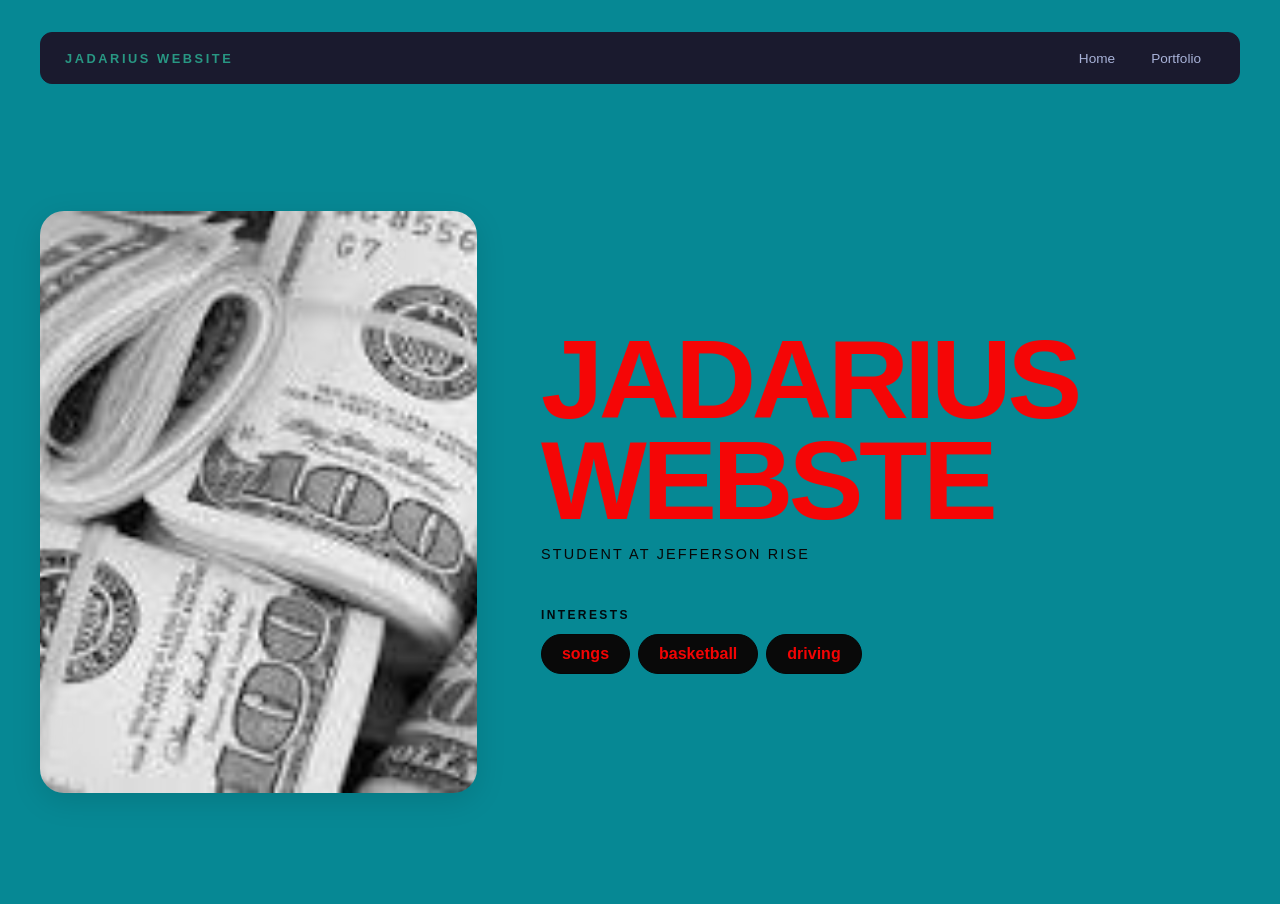
<file: index.html>
<!DOCTYPE html>
<html>

<head>
  <title> Jadarius website </title>
  <link rel="stylesheet" href="style.css" />


</head>

<body>
  <div id="all-contents">

    <nav>
      <h1>Jadarius Website</h1>
      <ul id="nav-ul">
        <li class="nav-li"><a href="index.html">Home</a></li>
        <li class="nav-li"><a href="portfolio.html">Portfolio</a></li>
      </ul> 
    </nav>
    <main>
        
        <div class="sidebar">
          <img class="sidebar-img" src="[data-uri]" alt="My image" />
        </div>
        
        
      
      <div class="content">
        <h2>Jadarius webste</h2>
        <p>student at jefferson rise</p>
        <div id="interests">
          <h3>Interests</h3>
          <ul>
            <li>songs</li>
            <li>basketball</li>
            <li>driving</li>
          </ul>
        </div>
      </div>
      
      
      
  
    
  </main>
</div>
</body>

</html>
</file>
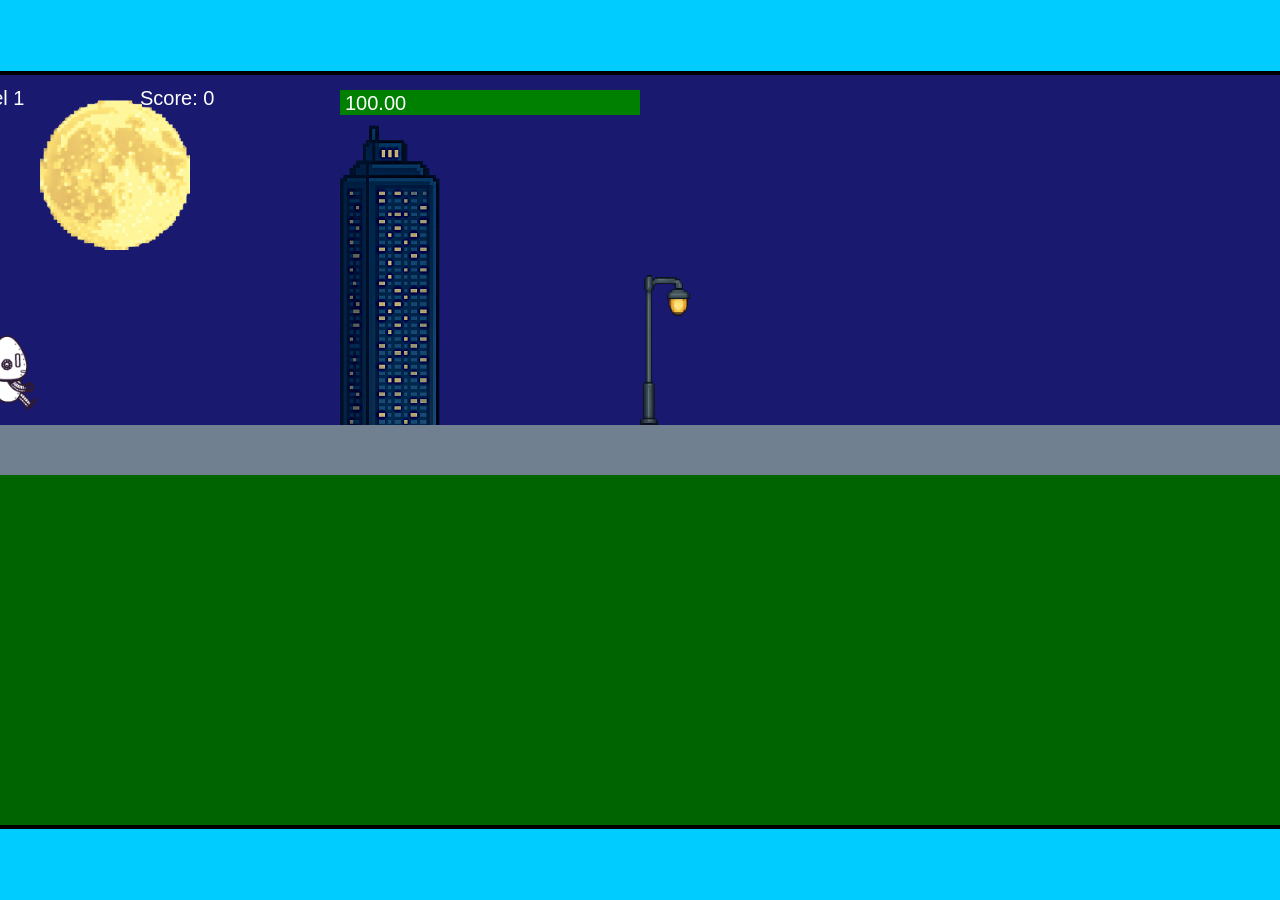
<file: fsd-projects/runtime/index.html>
<!DOCTYPE html>
<html lang="en">
  <head>
    <meta charset="UTF-8" />
    <meta name="viewport" content="width=device-width, initial-scale=1.0" />
    <title>Runtime Neo</title>
    <link rel="stylesheet" href="runtime.css" />
    <script src="https://code.jquery.com/jquery-3.1.0.js"></script>
    <script src="setup.js"></script>
    <script src="levels.js"></script>
    <script src="scenery.js"></script>
    <script src="student.js"></script>
    <script src="main.js"></script>
  </head>
  <body id="body">
    <canvas id="gameCanvas" width="1400" height="750"></canvas>
    <img id="player" src="images/halle.png" />
    <img id="projectile" src="images/projectile.png" />
    <img id="basicPlatform" src="images/interactable/basicPlatform.png" />
    <img id="spikes" src="images/interactable/spikes.png" />
    <img id="bug" src="images/interactable/bug.png" />
    <img id="healthUp" src="images/interactable/healthUp.png" />
    <img id="flag" src="images/interactable/flag.png" />
    <img id="moon" src="images/backgrounds/moon.png" />
    <img id="building" src="images/backgrounds/building.png" />
    <img id="lamp" src="images/backgrounds/lamp.png" />
  </body>
</html>
</file>
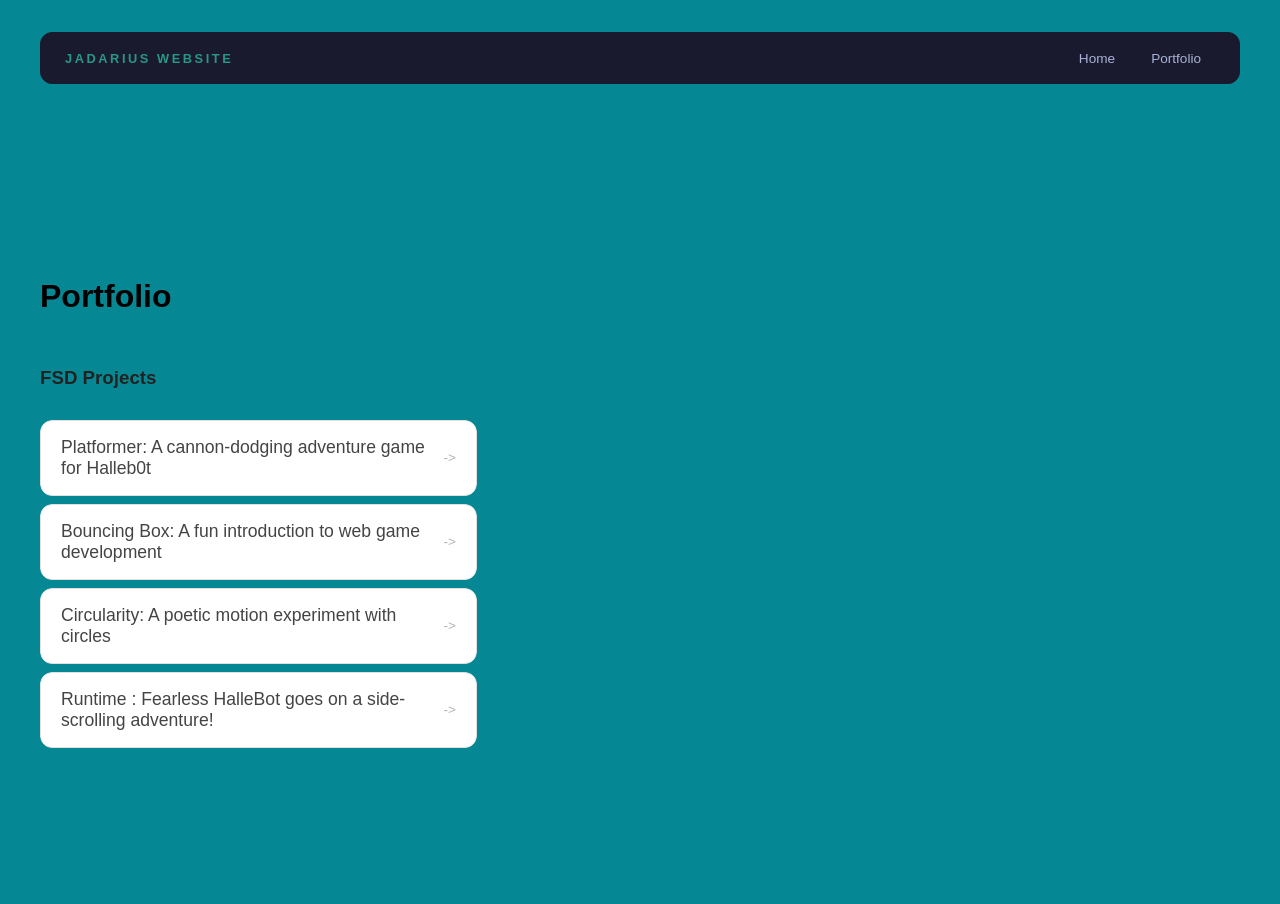
<file: portfolio.html>
<!DOCTYPE html>
<html>
  <head>
    <title>Jadarius website</title>
    <link rel="stylesheet" href="style.css" />
</head>

  <body>
    
    <div id="all-contents">
    <nav> 
     
  <h1>Jadarius website</h1>
  <ul id="nav-ul">
    <li class="nav-li">
      <a href="index.html">Home</a>
    </li>
    <li class="nav-li">
      <a href="portfolio.html">Portfolio</a>
    </li>
  </ul>
</nav>

    

    
    <main>
  <div class="content">
    <h1>Portfolio</h1>
    <h3>FSD Projects</h3>
    <ul id="portfolio"><li>
  <a href="fsd-projects/platformer/">Platformer: A cannon-dodging adventure game for Halleb0t</a>
</li>
<li>
  <a href="fsd-projects/bouncing-box/">Bouncing Box: A fun introduction to web game development</a>
</li>
<li>
  <a href="fsd-projects/circularity/">Circularity: A poetic motion experiment with circles</a>
</li>
<li>
 <a href="fsd-projects/runtime/">Runtime : Fearless HalleBot goes on a side-scrolling adventure!</a>
</li>


    </ul>

    <!-- ASD Projects will go here -->

  </div>
</main>

    </main>
    </div>
  </body>
</html>
</file>
<file: style.css>
* {
  box-sizing: border-box;
}

body {
  margin: 0;
  background: #068894;
  color: #222;
  font-family: "Helvetica Neue", Arial, sans-serif;
}

#all-contents {
  max-width: 1500px;
  min-height: 100vh;
  margin: 0 auto;
  padding: 32px 40px;
}
main {
  display: grid;
  grid-template-columns: minmax(220px, 1fr) minmax(420px, 1.6fr);
  align-items: center;
  min-height: calc(100vh - 160px);
  gap: clamp(32px, 5vw, 80px);
}

.sidebar {
  width: 100%;
}

.content {
  display: flex;
  flex-direction: column;
  align-items: flex-start;
  gap: 12px;
}

h2 {
  margin: 0;
  font-size: clamp(4rem, 10vw, 7rem);
  line-height: 0.9;
  font-weight: 900;
  letter-spacing: -0.04em;
  text-transform: uppercase;
  color: #f50606;
}

.content > p {
  margin: 0;
  color: #070707;
  font-size: 0.9rem;
  text-transform: uppercase;
  letter-spacing: 0.15em;
  line-height: 1.4;
}
#interests {
  margin-top: 32px;
  width: 100%;
}

#interests h3 {
  margin: 0 0 12px;
  font-size: 0.75rem;
  font-weight: 700;
  text-transform: uppercase;
  letter-spacing: 0.2em;
  color: #aaa;
}

#interests ul {
  list-style: none;
  margin: 0;
  padding: 0;
  display: flex;
  flex-wrap: wrap;
  gap: 8px;
}

#interests li {
  color: #555;
  font-size: 1rem;
  font-weight: 600;
  padding: 10px 20px;
  background: #fff;
  border: 1px solid #ddd;
  border-radius: 100px;
  transition:
    background 0.25s ease,
    color 0.25s ease,
    transform 0.25s ease;
  cursor: default;
}

#interests li:hover {
  background: #000;
  color: #fff;
  border-color: #000;
  transform: translateY(-2px);
}
#interests h3 {
  color: #000a0e;
}

#interests li {
  background: #090909;
  border-color: #060606;
  color: #f30404;
}

#interests li:hover {
  background: #0f97a1;
  color: #fff;
}
.sidebar-img {
  width: 100%;
  max-width: 760px;
  aspect-ratio: 3 / 4;
  object-fit: cover;
  display: block;
  border-radius: 16px;
  filter: grayscale(100%);
  box-shadow: 0 8px 30px rgba(0, 0, 0, 0.12);
  transition:
    filter 0.4s ease,
    transform 0.4s ease,
    box-shadow 0.4s ease;
}

.sidebar-img:hover {
  filter: grayscale(0%);
  transform: translateY(-4px);
  box-shadow: 0 16px 40px rgba(0, 0, 0, 0.18);
}
.sidebar-img {
  width: 100%;
  max-width: 760px;
  aspect-ratio: 3 / 4;
  object-fit: cover;
  display: block;
  border-radius: 24px;
  box-shadow: 0 8px 30px rgba(0, 0, 0, 0.12);
}
nav {
  display: flex;
  justify-content: space-between;
  align-items: center;
  margin-bottom: 48px;
  padding: 16px 24px;
  background: #fff;
  border: 1px solid #e0e0e0;
  border-radius: 12px;
}

nav h1 {
  margin: 0;
  font-size: 0.8rem;
  font-weight: 700;
  text-transform: uppercase;
  letter-spacing: 0.2em;
  color: #000;
}

#nav-ul {
  list-style: none;
  display: flex;
  gap: 8px;
  margin: 0;
  padding: 0;
}

.nav-li a {
  color: #666;
  text-decoration: none;
  font-size: 0.85rem;
  font-weight: 500;
  padding: 6px 14px;
  border-radius: 8px;
  transition:
    background 0.25s ease,
    color 0.25s ease;
}

.nav-li a:hover {
  background: #000;
  color: #fff;
}
nav {
  background: #1a1a2e;
  border-color: #1a1a2e;
}

nav h1 {
  color: #289783;
}

.nav-li a {
  color: #a8b2d8;
}

.nav-li a:hover {
  background: #030303;
  color: #00080b;
}
/* Portfolio styles */
.content h1 {
  color: black;
}

#portfolio {
  list-style: none;
  margin: 0;
  padding: 0;
  width: 100%;
  display: flex;
  flex-direction: column;
  gap: 8px;
}

#portfolio li {
  border-radius: 12px;
  overflow: hidden;
}

#portfolio a {
  display: flex;
  justify-content: space-between;
  align-items: center;
  text-decoration: none;
  color: #444;
  padding: 16px 20px;
  font-size: 1.1rem;
  font-weight: 500;
  background: #fff;
  border: 1px solid #e0e0e0;
  border-radius: 12px;
  transition: background 0.25s ease, color 0.25s ease, transform 0.25s ease;
}

#portfolio a:hover {
  background: #1aaa92;
  color: #020202;
  transform: translateX(4px);
}

#portfolio a::after {
  content: "->";
  font-size: 0.85rem;
  opacity: 0.4;
  transition: opacity 0.25s ease;
  white-space: nowrap;
}

#portfolio a:hover::after {
  opacity: 1;
}
</file>
<file: fsd-projects/runtime/runtime.css>
/* runtime.css */
/* Styles for Runtime Neo auto-runner game */

img {
  display: none;
}

#gameCanvas {
  position: absolute;
  border: 4px solid #000;
  top: 50%;
  left: 50%;
  transform: translate(-50%, -50%);
}

body {
  margin: 0;
  background-color: #00ccff;
  font-family: Arial, sans-serif;
  text-align: center;
  overflow: hidden;
}
</file>
